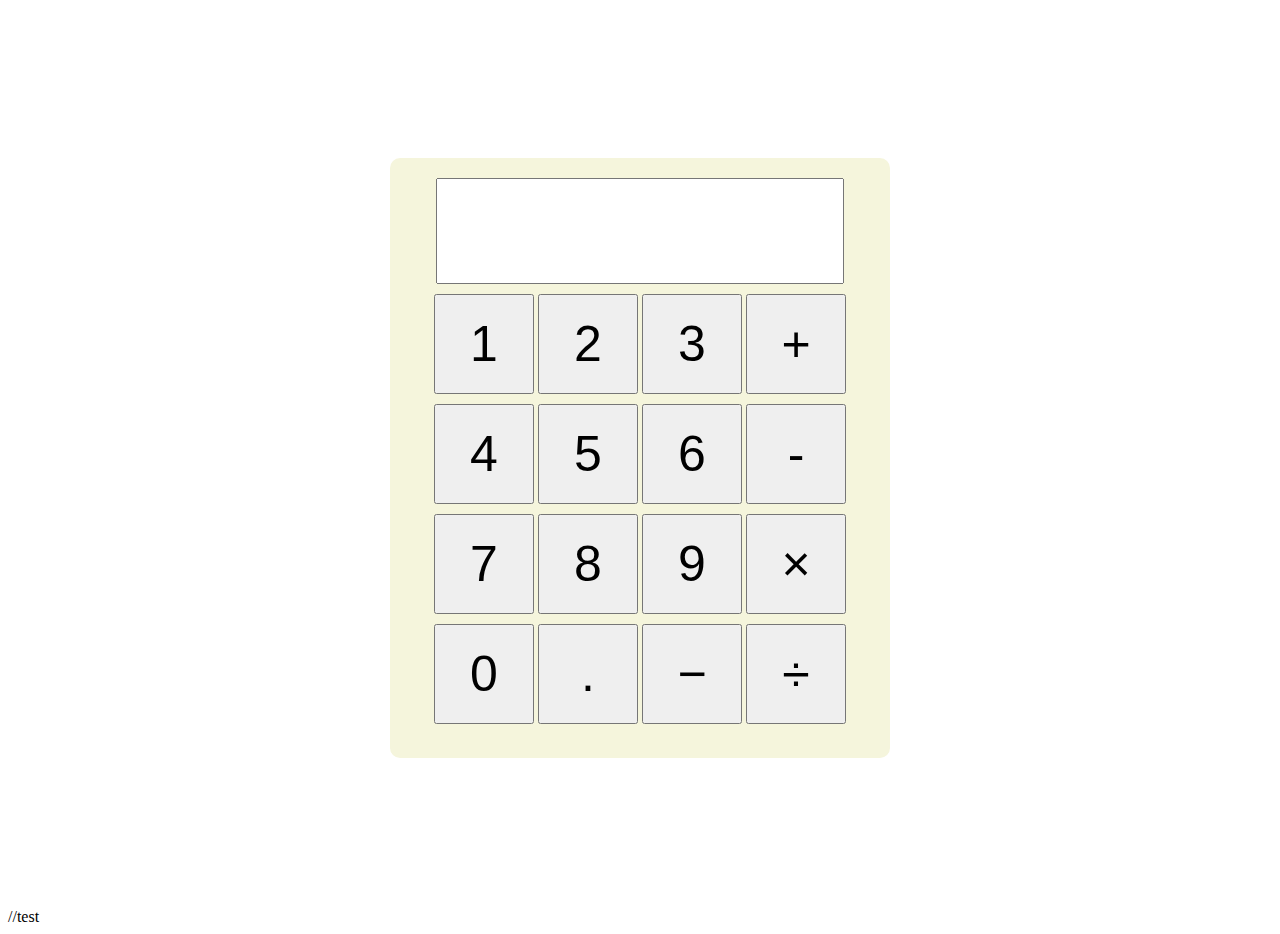
<file: calculator/calculator.html>
<!DOCTYPE html>
<html>
  <head>
    <meta charset="utf-8" />
    <meta name="viewport" content="width=device-width" />
    <link rel="stylesheet" type="text/css" href="calculator.css" />
    <script src="calculator.js"></script>
    <title>calculator</title>
  </head>
  <body>
    <div class="layout">
      <div class="layout_box">
        <form>
          <div>
            <input type="number" class="inputnumber" />
          </div>
          <div>
            <button class="button">1</button>
            <button class="button">2</button>
            <button class="button">3</button>
            <button class="button">+</button>
          </div>
          <div>
            <button class="button">4</button>
            <button class="button">5</button>
            <button class="button">6</button>
            <button class="button">-</button>
          </div>
          <div>
            <button class="button">7</button>
            <button class="button">8</button>
            <button class="button">9</button>
            <button class="button">×</button>
          </div>
          <div>
            <button class="button">0</button>
            <button class="button">.</button>
            <button class="button">−</button>
            <button class="button">÷</button>
          </div>
        </form>
      </div>
    </div>
  </body>
</html>
//test
</file>
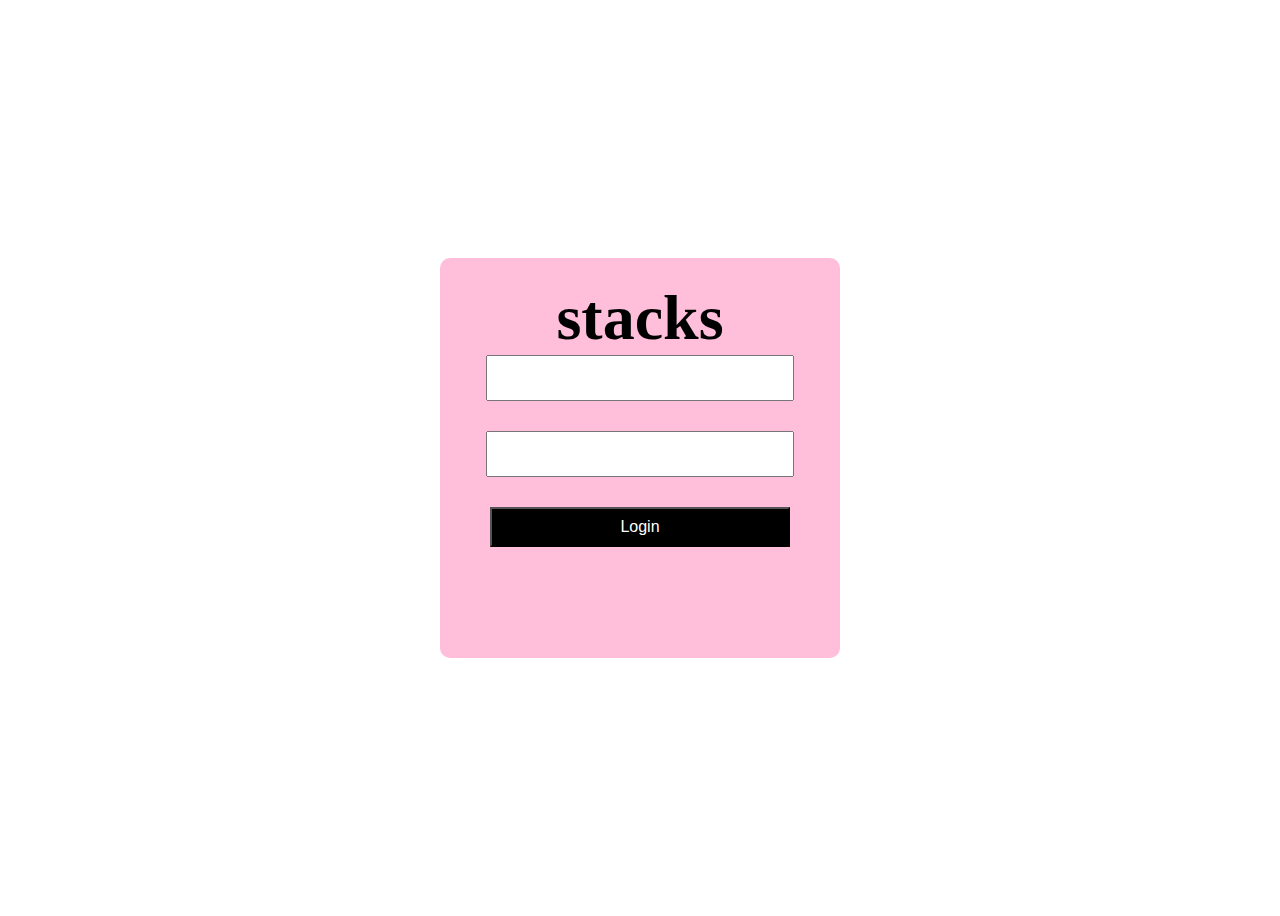
<file: stacks/stacks.html>
<!DOCTYPE html>
<html>
  <head>
    <meta charset="utf-8" />
    <meta name="viewport" content="width=device-width" />
    <link rel="stylesheet" type="text/css" href="stacks.css" />
    <title>stacks</title>
  </head>
  <body>
    <div class="loginpage">
      <div class="loginform_box">
        <h1 class="loginform_title">stacks</h1>
        <form>
            <input type="email" class="loginform_email" />
            <input type="password" class="loginform_password" />
            <input type="button" value="Login" class="loginform_button" />
          </div>
        </form>
      </div>
    </div>
  </body>
</html>
</file>
<file: calculator/calculator.css>
.layout {
  width: 100%;
  height: 100vh;
  display: flex;
  justify-content: center;
  align-items: center;
}

.layout_box {
  box-sizing: border-box;
  width: 500px;
  height: 600px;
  background-color: beige;
  border-radius: 10px;
  text-align: center;
  padding: 20px 0;
}

.inputnumber {
  width: 400px;
  height: 100px;
  margin-bottom: 10px;
  font-size: 50px;
}

.button {
  width: 100px;
  height: 100px;
  font-size: 50px;
  margin-bottom: 10px;
}
//test
</file>
<file: stacks/stacks.css>
.loginpage {
  width: 100%;
  height: 100vh;
  display: flex;
  justify-content: center;
  align-items: center;
}

.loginform_box {
  box-sizing: border-box;
  width: 400px;
  height: 400px;
  padding: 20px;
  background: #ffbeda;
  border: solid 3px #ffbeda;
  border-radius: 10px;
  text-align: center;
  font-family: serif;
}

.loginform_title {
  color: #000000;
  font-size: 4em;
  margin: 0%;
  padding: 0%;
}

.loginform_email {
  width: 300px;
  height: 40px;
  color: #000000;
  font-size: 1em;
}

.loginform_password {
  width: 300px;
  height: 40px;
  color: #000000;
  font-size: 1em;
  margin-top: 30px;
}

.loginform_button {
  width: 300px;
  height: 40px;
  color: #ffffff;
  font-size: 1em;
  margin-top: 30px;
  background: #000000;
}
</file>
